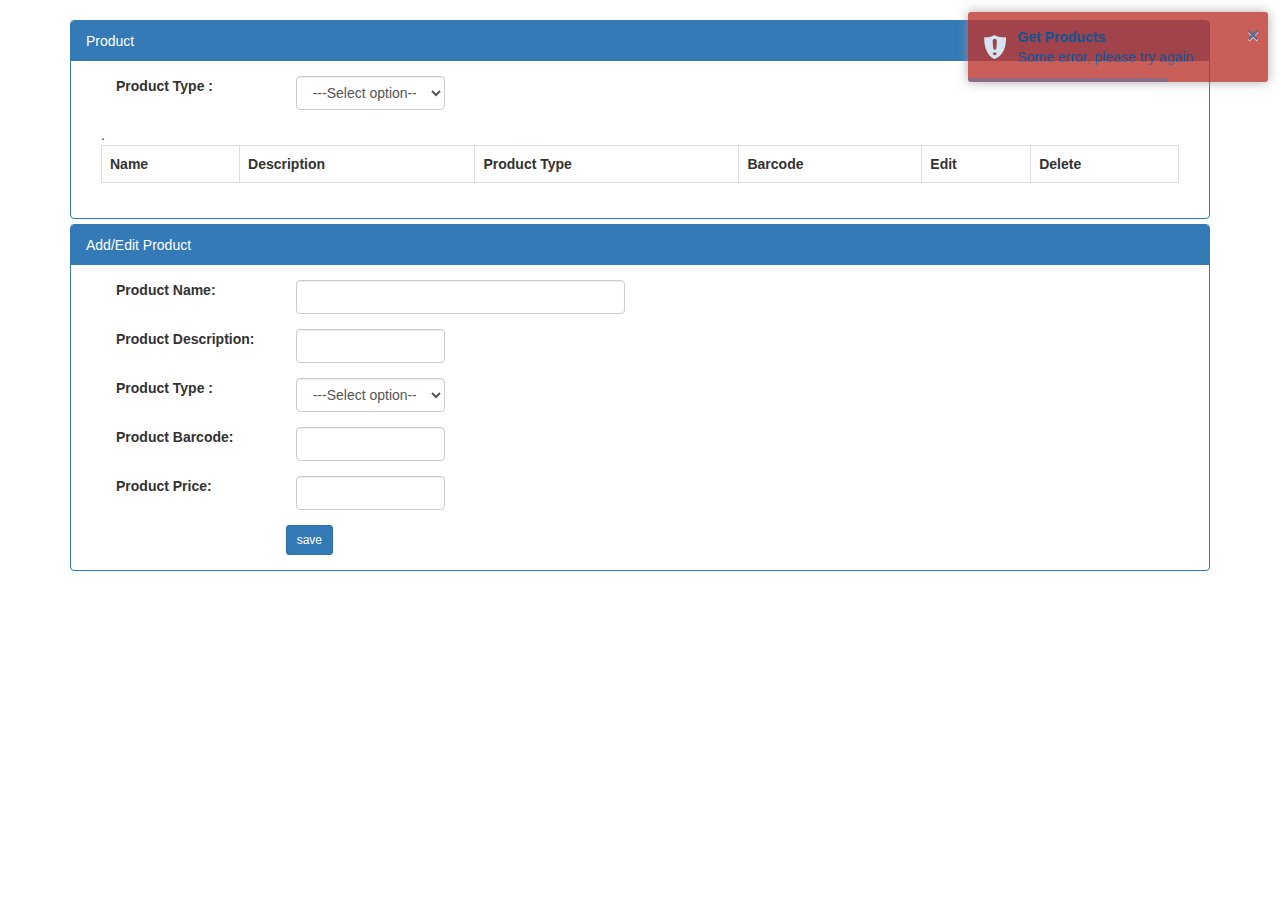
<file: GloboMart.App.Client/index.html>
﻿<!DOCTYPE html>
<html>
<!-- #region head -->
<head>
    <meta http-equiv="cache-control" content="max-age=0" />
    <meta http-equiv="cache-control" content="no-cache" />
    <meta http-equiv="expires" content="0" />
    <meta http-equiv="expires" content="Tue, 01 Jan 1980 1:00:00 GMT" />
    <meta http-equiv="pragma" content="no-cache" />

    <title>GloboMart</title>

    <link rel="icon" href="Content/Images/favicon.png" type="image/x-icon" />
    <link href="Content/toastr/toastr.css" rel="stylesheet" />
    <link href="Content/bootstrap/bootstrap.min.css" rel="stylesheet" />
    <link href="Content/site.css" rel="stylesheet" />
</head>
<!-- #endregion head -->
<body ng-app="GloboMartApp">

    <div ui-view> </div>

    <!--Begin:Script-->
    <script src="Scripts/libs/jquery/jquery-1.9.1.min.js"></script>
    <script src="Scripts/libs/angularjs/angular.js"></script>
    <script src="Scripts/libs/angular-ui/angular-ui-router.min.js"></script>
    <script src="Scripts/libs/bootstrap/bootstrap.min.js"></script>
    <script src="Scripts/libs/angular-ui/ui-bootstrap.min.js"></script>
    <script src="Scripts/libs/angular-ui/ui-bootstrap-tpls-0.13.4.js"></script>
    <script src="Scripts/libs/toastr/toastr.min.js"></script>
    <!--End:Script-->
    <!--app.js-->
    <script src="Scripts/app/app.js"></script>

    <!--Begin Controller-->
    <script src="Scripts/app/controllers/dashboardController.js"></script>
    <!--End Controller-->
    <!--Begin Services-->
    <script src="Scripts/app/services/appSettingsService.js"></script>
    <script src="Scripts/app/services/commonService.js"></script>
    <!--End Services-->

</body>
</html>
</file>
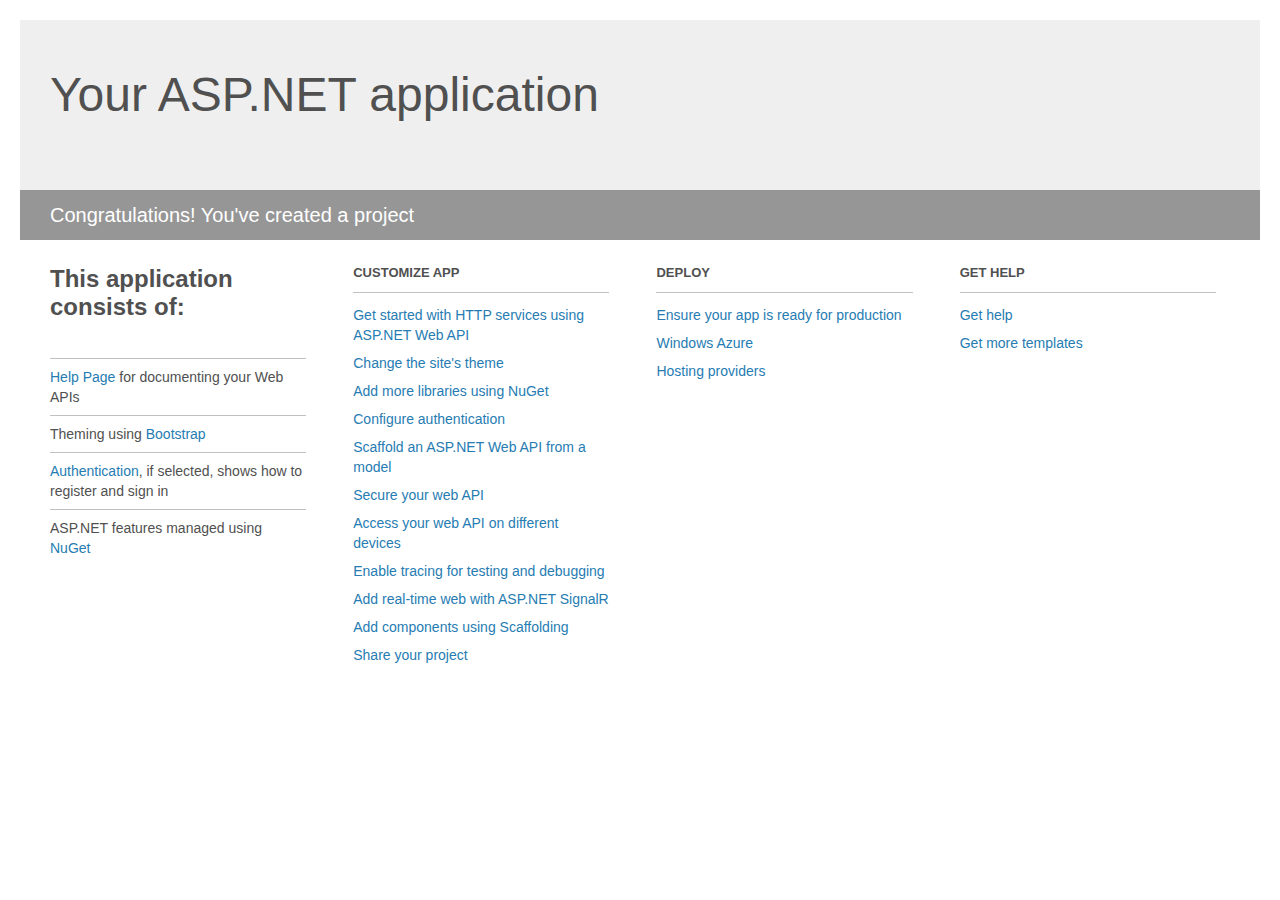
<file: GloboMart.App.Api/Project_Readme.html>
﻿<!DOCTYPE html>
<html lang="en">
<head>
    <meta charset="utf-8" />
    <title>Your ASP.NET application</title>
    <style>
        body {
            background: #fff;
            color: #505050;
            font: 14px 'Segoe UI', tahoma, arial, helvetica, sans-serif;
            margin: 20px;
            padding: 0;
        }

        #header {
            background: #efefef;
            padding: 0;
        }

        h1 {
            font-size: 48px;
            font-weight: normal;
            margin: 0;
            padding: 0 30px;
            line-height: 150px;
        }

        p {
            font-size: 20px;
            color: #fff;
            background: #969696;
            padding: 0 30px;
            line-height: 50px;
        }

        #main {
            padding: 5px 30px;
        }

        .section {
            width: 21.7%;
            float: left;
            margin: 0 0 0 4%;
        }

            .section h2 {
                font-size: 13px;
                text-transform: uppercase;
                margin: 0;
                border-bottom: 1px solid silver;
                padding-bottom: 12px;
                margin-bottom: 8px;
            }

            .section.first {
                margin-left: 0;
            }

                .section.first h2 {
                    font-size: 24px;
                    text-transform: none;
                    margin-bottom: 25px;
                    border: none;
                }

                .section.first li {
                    border-top: 1px solid silver;
                    padding: 8px 0;
                }

            .section.last {
                margin-right: 0;
            }

        ul {
            list-style: none;
            padding: 0;
            margin: 0;
            line-height: 20px;
        }

        li {
            padding: 4px 0;
        }

        a {
            color: #267cb2;
            text-decoration: none;
        }

            a:hover {
                text-decoration: underline;
            }
    </style>
</head>
<body>

    <div id="header">
        <h1>Your ASP.NET application</h1>
        <p>Congratulations! You've created a project</p>
    </div>

    <div id="main">
        <div class="section first">
            <h2>This application consists of:</h2>
            <ul>
                <li><a href="http://go.microsoft.com/fwlink/?LinkID=320956">Help Page</a> for documenting your Web APIs</li>
                <li>Theming using <a href="http://go.microsoft.com/fwlink/?LinkID=320754">Bootstrap</a></li>
                <li><a href="http://go.microsoft.com/fwlink/?LinkID=320957">Authentication</a>, if selected, shows how to register and sign in</li>
                <li>ASP.NET features managed using <a href="http://go.microsoft.com/fwlink/?LinkID=320958">NuGet</a></li>
            </ul>
        </div>

        <div class="section">
            <h2>Customize app</h2>
            <ul>
                <li><a href="http://go.microsoft.com/fwlink/?LinkID=320959">Get started with HTTP services using ASP.NET Web API</a></li>
                <li><a href="http://go.microsoft.com/fwlink/?LinkID=320960">Change the site's theme</a></li>
                <li><a href="http://go.microsoft.com/fwlink/?LinkID=320961">Add more libraries using NuGet</a></li>
                <li><a href="http://go.microsoft.com/fwlink/?LinkID=320962">Configure authentication</a></li>
                <li><a href="http://go.microsoft.com/fwlink/?LinkID=320963">Scaffold an ASP.NET Web API from a model</a></li>
                <li><a href="http://go.microsoft.com/fwlink/?LinkID=320964">Secure your web API</a></li>
                <li><a href="http://go.microsoft.com/fwlink/?LinkID=320965">Access your web API on different devices</a></li>
                <li><a href="http://go.microsoft.com/fwlink/?LinkID=320966">Enable tracing for testing and debugging</a></li>
                <li><a href="http://go.microsoft.com/fwlink/?LinkID=320765">Add real-time web with ASP.NET SignalR</a></li>
                <li><a href="http://go.microsoft.com/fwlink/?LinkID=320766">Add components using Scaffolding</a></li>
                <li><a href="http://go.microsoft.com/fwlink/?LinkID=320768">Share your project</a></li>
            </ul>
        </div>

        <div class="section">
            <h2>Deploy</h2>
            <ul>
                <li><a href="http://go.microsoft.com/fwlink/?LinkID=320769">Ensure your app is ready for production</a></li>
                <li><a href="http://go.microsoft.com/fwlink/?LinkID=320770">Windows Azure</a></li>
                <li><a href="http://go.microsoft.com/fwlink/?LinkID=320771">Hosting providers</a></li>
            </ul>
        </div>

        <div class="section last">
            <h2>Get help</h2>
            <ul>
                <li><a href="http://go.microsoft.com/fwlink/?LinkID=320772">Get help</a></li>
                <li><a href="http://go.microsoft.com/fwlink/?LinkID=320773">Get more templates</a></li>
            </ul>
        </div>
    </div>
</body>
</html>
</file>
<file: GloboMart.App.Client/Content/toastr/toastr.css>
.toast-title {
  font-weight: bold;
}
.toast-message {
  -ms-word-wrap: break-word;
  word-wrap: break-word;
}
.toast-message a,
.toast-message label {
  color: #004c92;
}
.toast-message a:hover {
  color: #cccccc;
  text-decoration: none;
}
.toast-close-button {
  position: relative;
  right: -0.3em;
  top: -0.3em;
  float: right;
  font-size: 20px;
  font-weight: bold;
  color: #004c92;
  -webkit-text-shadow: 0 1px 0 #ffffff;
  text-shadow: 0 1px 0 #ffffff;
  opacity: 0.8;
  -ms-filter: progid:DXImageTransform.Microsoft.Alpha(Opacity=80);
  filter: alpha(opacity=80);
}
.toast-close-button:hover,
.toast-close-button:focus {
  color: #000000;
  text-decoration: none;
  cursor: pointer;
  opacity: 0.4;
  -ms-filter: progid:DXImageTransform.Microsoft.Alpha(Opacity=40);
  filter: alpha(opacity=40);
}
/*Additional properties for button version
 iOS requires the button element instead of an anchor tag.
 If you want the anchor version, it requires `href="#"`.*/
button.toast-close-button {
  padding: 0;
  cursor: pointer;
  background: transparent;
  border: 0;
  -webkit-appearance: none;
}
.toast-top-center {
  top: 0;
  right: 0;
  width: 100%;
}
.toast-bottom-center {
  bottom: 0;
  right: 0;
  width: 100%;
}
.toast-top-full-width {
  top: 0;
  right: 0;
  width: 100%;
}
.toast-bottom-full-width {
  bottom: 0;
  right: 0;
  width: 100%;
}
.toast-top-left {
  top: 12px;
  left: 12px;
}
.toast-top-right {
  top: 12px;
  right: 12px;
}
.toast-bottom-right {
  right: 12px;
  bottom: 12px;
}
.toast-bottom-left {
  bottom: 12px;
  left: 12px;
}
#toast-container {
  position: fixed;
  z-index: 999999;
  pointer-events: none;
  /*overrides*/
}
#toast-container * {
  -moz-box-sizing: border-box;
  -webkit-box-sizing: border-box;
  box-sizing: border-box;
}
#toast-container > div {
  position: relative;
  pointer-events: auto;
  overflow: hidden;
  margin: 0 0 6px;
  padding: 15px 15px 15px 50px;
  width: 300px;
  -moz-border-radius: 3px 3px 3px 3px;
  -webkit-border-radius: 3px 3px 3px 3px;
  border-radius: 3px 3px 3px 3px;
  background-position: 15px center;
  background-repeat: no-repeat;
  -moz-box-shadow: 0 0 12px #999999;
  -webkit-box-shadow: 0 0 12px #999999;
  box-shadow: 0 0 12px #999999;
  color: #004c92;
  opacity: 0.8;
  -ms-filter: progid:DXImageTransform.Microsoft.Alpha(Opacity=80);
  filter: alpha(opacity=80);
}
#toast-container > :hover {
  -moz-box-shadow: 0 0 12px #000000;
  -webkit-box-shadow: 0 0 12px #000000;
  box-shadow: 0 0 12px #000000;
  opacity: 1;
  -ms-filter: progid:DXImageTransform.Microsoft.Alpha(Opacity=100);
  filter: alpha(opacity=100);
  cursor: pointer;
}
#toast-container > .toast-info {
  background-image: url("[data-uri]") !important;
}
#toast-container > .toast-error {
  background-image: url("[data-uri]") !important;
}
#toast-container > .toast-success {
  background-image: url("[data-uri]") !important;
}
#toast-container > .toast-warning {
  background-image: url("[data-uri]") !important;
}
#toast-container.toast-top-center > div,
#toast-container.toast-bottom-center > div {
  width: 300px;
  margin-left: auto;
  margin-right: auto;
}
#toast-container.toast-top-full-width > div,
#toast-container.toast-bottom-full-width > div {
  width: 96%;
  margin-left: auto;
  margin-right: auto;
}
.toast {
  background-color: #030303;
}
.toast-success {
  background-color: #ffffff;
}
.toast-error {
  background-color: #bd362f;
}
.toast-info {
  background-color: #2f96b4;
}
.toast-warning {
  background-color: #f89406;
}
.toast-progress {
  position: absolute;
  left: 0;
  bottom: 0;
  height: 4px;
  background-color: #0062b9;
  opacity: 0.4;
  -ms-filter: progid:DXImageTransform.Microsoft.Alpha(Opacity=40);
  filter: alpha(opacity=40);
}
/*Responsive Design*/
@media all and (max-width: 240px) {
  #toast-container > div {
    padding: 8px 8px 8px 50px;
    width: 11em;
  }
  #toast-container .toast-close-button {
    right: -0.2em;
    top: -0.2em;
  }
}
@media all and (min-width: 241px) and (max-width: 480px) {
  #toast-container > div {
    padding: 8px 8px 8px 50px;
    width: 18em;
  }
  #toast-container .toast-close-button {
    right: -0.2em;
    top: -0.2em;
  }
}
@media all and (min-width: 481px) and (max-width: 768px) {
  #toast-container > div {
    padding: 15px 15px 15px 50px;
    width: 25em;
  }
}
</file>
<file: GloboMart.App.Client/Content/site.css>
﻿
</file>
